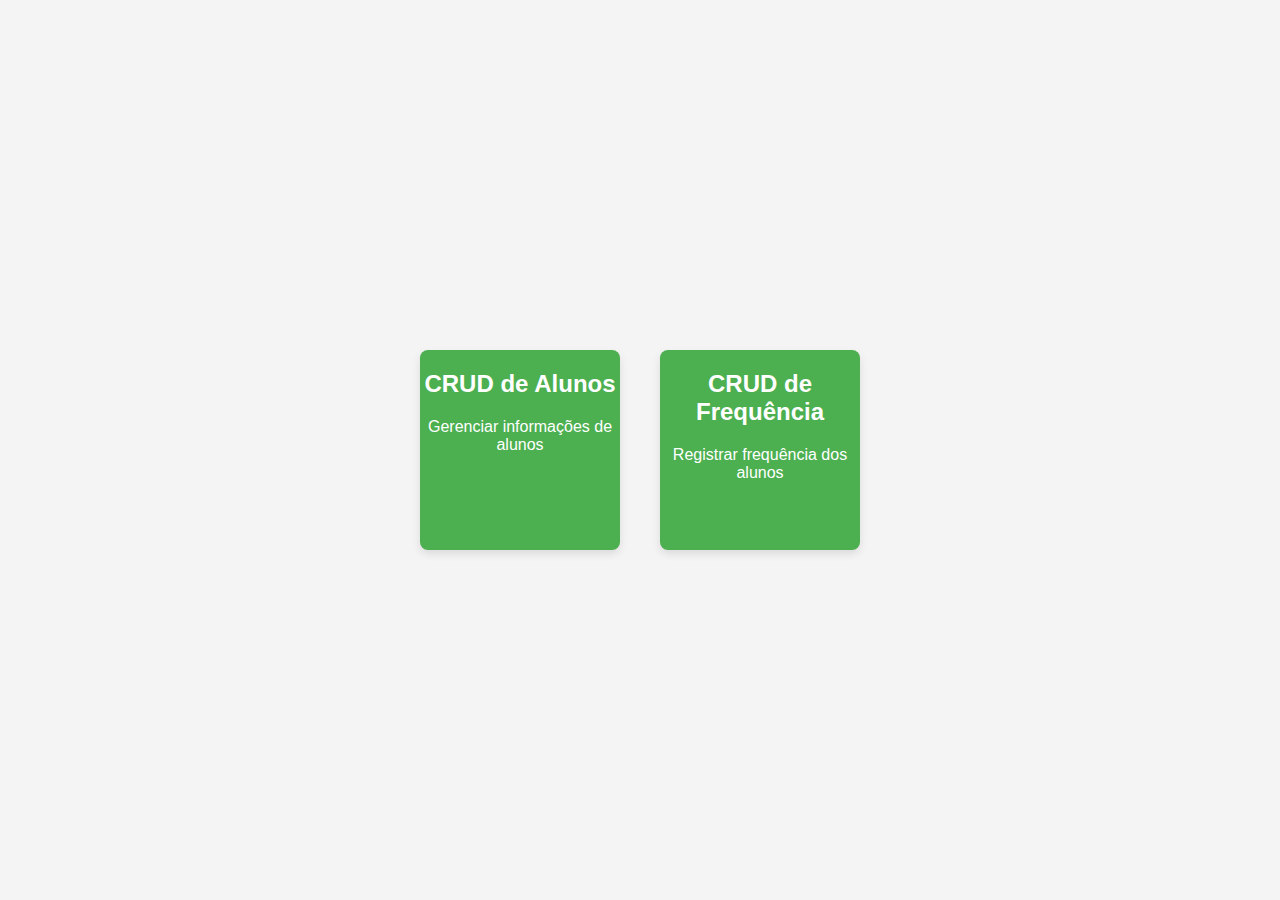
<file: projeto_final/web/index.html>
<!DOCTYPE html>
<html lang="pt-br">
<head>
    <meta charset="UTF-8">
    <title>Home</title>
    <style>
        body {
            font-family: Arial, sans-serif;
            background-color: #f4f4f4;
            display: flex;
            justify-content: center;
            align-items: center;
            height: 100vh;
            margin: 0;
        }

        .container {
            text-align: center;
        }

        .box {
            display: inline-block;
            width: 200px;
            height: 200px;
            margin: 20px;
            background-color: #4CAF50;
            color: white;
            border-radius: 8px;
            transition: all 0.3s ease;
            cursor: pointer;
            box-shadow: 0px 4px 8px rgba(0, 0, 0, 0.1);
        }

        .box:hover {
            transform: scale(1.05);
            box-shadow: 0px 8px 16px rgba(0, 0, 0, 0.2);
        }

        .box h2 {
            margin-top: 20px;
            font-size: 1.5rem;
        }

        .box p {
            font-size: 1rem;
        }
    </style>
</head>
<body>
    <div class="container" style="display: flex; align-items: center">
        <a href="http://localhost:5501/crud">
            <div class="box">
                <h2>CRUD de Alunos</h2>
                <p>Gerenciar informações de alunos</p>
            </div>
        </a>
        
        <a href="http://localhost:5501/dashboard">
            <div class="box">
                <h2>CRUD de Frequência</h2>
                <p>Registrar frequência dos alunos</p>
            </div>
        </a>
    </div>
</body>
</html>
</file>
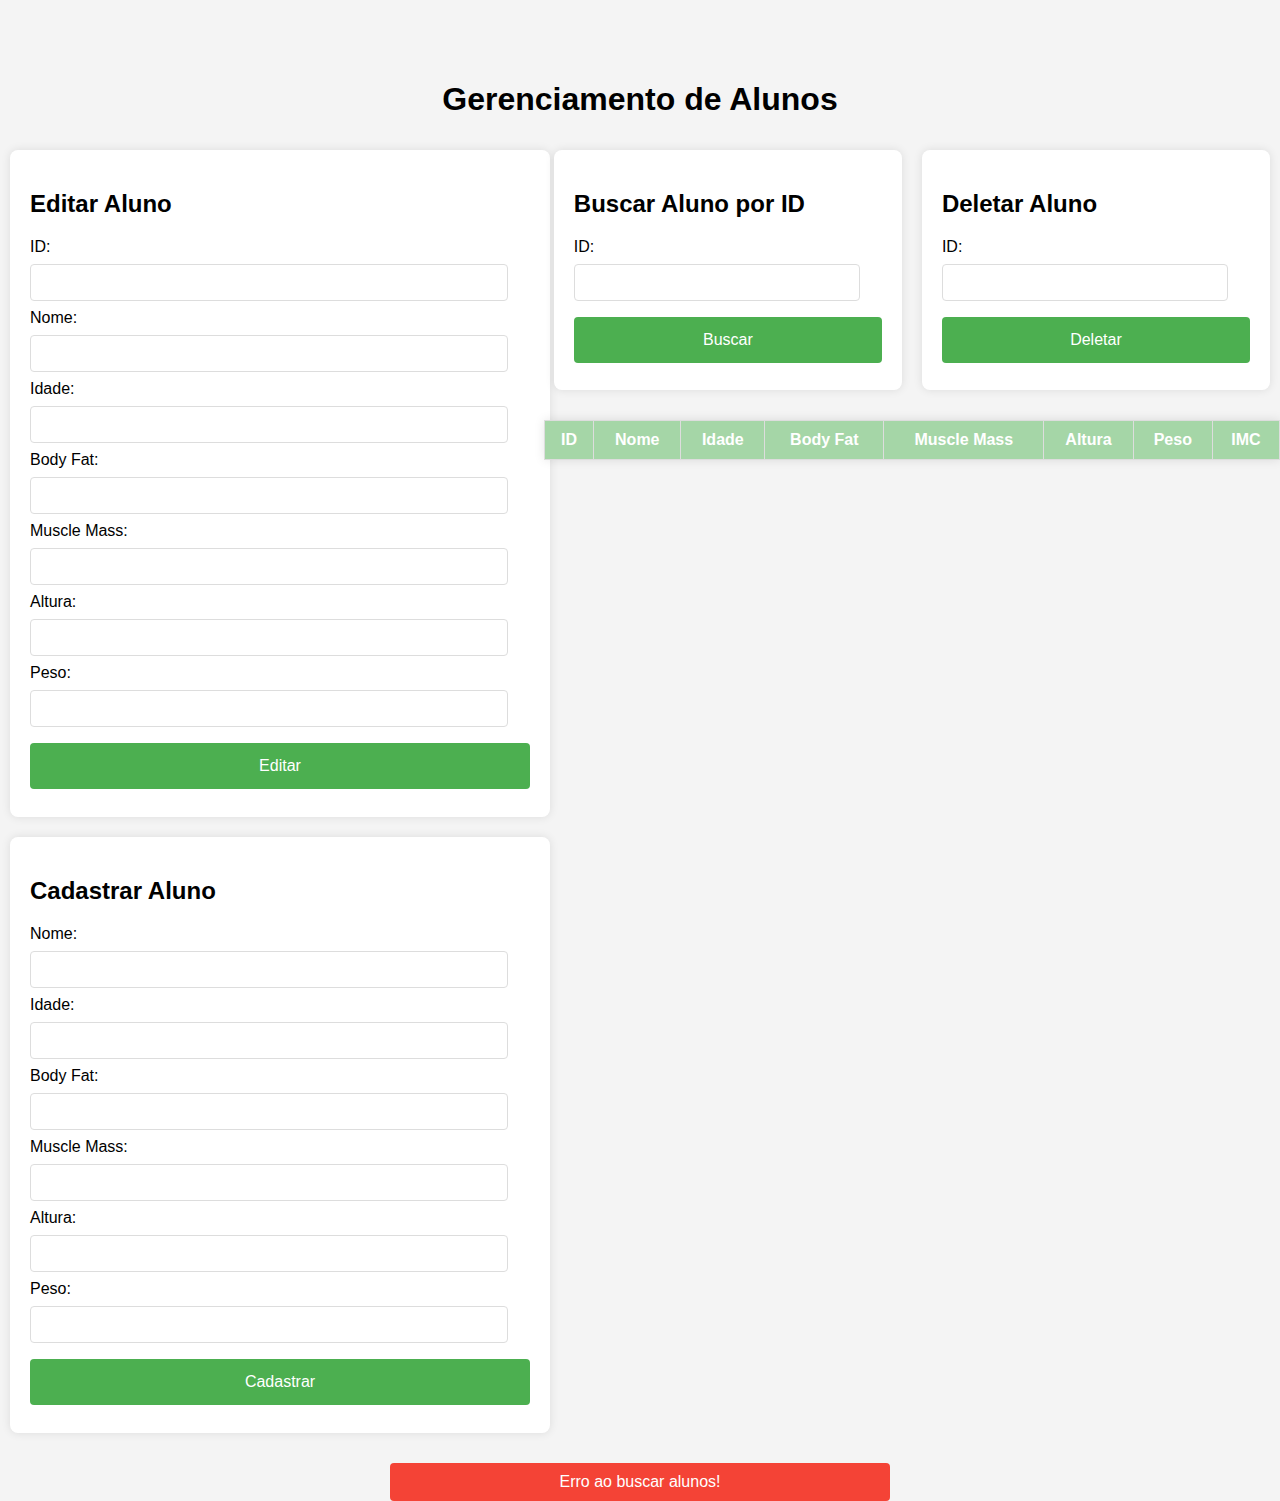
<file: projeto_final/web/crud.html>
<!DOCTYPE html>
<html lang="pt-br">
<head>
    <meta charset="UTF-8">
    <title>Gerenciamento de Alunos</title>
    <link rel="stylesheet" href="static/css/style_crud.css">
    <script src="https://code.jquery.com/jquery-3.6.0.min.js"></script>
    <script src="static/js/script_crud.js" defer></script>
</head>
<body>

<h1>Gerenciamento de Alunos</h1>

<div class="forms">
    <div class="flex column">
        <form id="form-editar" class="form">
            <h2>Editar Aluno</h2>
            <label for="id-editar">ID:</label>
            <input type="number" id="id-editar" required>
            <label for="nome-editar">Nome:</label>
            <input type="text" id="nome-editar" required>
            <label for="idade-editar">Idade:</label>
            <input type="number" id="idade-editar" required>
            <label for="bf-editar">Body Fat:</label>
            <input type="number" step="0.01" id="bf-editar" required>
            <label for="massa-editar">Muscle Mass:</label>
            <input type="number" step="0.01" id="massa-editar" required>
            <label for="altura-editar">Altura:</label>
            <input type="number" step="0.01" id="altura-editar" required>
            <label for="peso-editar">Peso:</label>
            <input type="number" step="0.01" id="peso-editar" required>
            <button type="submit">Editar</button>
        </form>
        <form id="form-aluno" class="form">
            <h2>Cadastrar Aluno</h2>
            <label for="nome">Nome:</label>
            <input type="text" id="nome" required>
            <label for="idade">Idade:</label>
            <input type="number" id="idade" required>
            <label for="bf">Body Fat:</label>
            <input type="number" step="0.01" id="bf" required>
            <label for="massa">Muscle Mass:</label>
            <input type="number" step="0.01" id="massa" required>
            <label for="altura">Altura:</label>
            <input type="number" step="0.01" id="altura" required>
            <label for="peso">Peso:</label>
            <input type="number" step="0.01" id="peso" required>
            <button type="submit">Cadastrar</button>
        </form>
    </div>

    <div class="flex column">
        <div class="flex row">
            <form id="form-buscar" class="form">
                <h2>Buscar Aluno por ID</h2>
                <label for="id-buscar">ID:</label>
                <input type="number" id="id-buscar" required>
                <button type="submit">Buscar</button>
            </form>

            <form id="form-deletar" class="form">
                <h2>Deletar Aluno</h2>
                <label for="id-deletar">ID:</label>
                <input type="number" id="id-deletar" required>
                <button type="submit">Deletar</button>
            </form>
        </div>

        <table id="alunos-table">
            <thead>
            <tr>
                <th>ID</th>
                <th>Nome</th>
                <th>Idade</th>
                <th>Body Fat</th>
                <th>Muscle Mass</th>
                <th>Altura</th>
                <th>Peso</th>
                <th>IMC</th>
            </tr>
            </thead>
            <tbody>
            </tbody>
        </table>
    </div>
</div>

<div class="messages">
    <div id="message"></div>
</div>
</body>
</html>
</file>
<file: projeto_final/web/static/css/style_crud.css>
body {
    padding-top: 60px;
    font-family: Arial, sans-serif;
    background-color: #f4f4f4;
    display: flex;
    flex-direction: column;
    align-items: center;
    height: 100vh;
    margin: 0;

}

header {
    margin: 0;
    padding: 20px;
    position: fixed;
    width: 100%;
    top: 0;
    left: 0;
    background-color: #a5d6a7;
}

header nav ul {
    list-style: none;
    margin: 0;
    padding: 0;
    text-align: center;
}

header nav ul li {
    display: inline;
    margin: 0 10px;
}

header nav ul li a {
    text-decoration: none;
    color: white;
}

header nav ul li a:hover {
    color: #05313d;
}

.forms {
    display: flex;
    /*justify-content: center;*/
    /*align-items: center;*/
    /*flex-wrap: wrap;*/
}

.form {
    background-color: #fff;
    padding: 20px;
    border-radius: 8px;
    box-shadow: 0px 0px 10px rgba(0, 0, 0, 0.1);
    width: 100%;
    max-width: 500px;
    margin: 10px;
}

.form label {
    margin-bottom: 5px;
}

.form input[type="text"],
.form input[type="number"] {
    width: calc(100% - 22px);
    padding: 10px;
    margin: 8px 0;
    box-sizing: border-box;
    border: 1px solid #ddd;
    border-radius: 4px;
}

.form button[type="submit"] {
    background-color: #4CAF50;
    color: white;
    padding: 14px 20px;
    margin: 8px 0;
    border: none;
    cursor: pointer;
    width: 100%;
    border-radius: 4px;
    font-size: 16px;
}

.form button[type="submit"]:hover {
    opacity: 0.8;
}

.messages {
    width: 100%;
    max-width: 500px;
    text-align: center;
    margin: 20px auto;
}

#message {
    display: none;
    padding: 10px;
    border-radius: 4px;
}

#message.error {
    background-color: #f44336;
    color: white;
}

#message.success {
    background-color: #4CAF50;
    color: white;
}

#alunos-table {
    width: 100%;
    max-width: 800px;
    margin: 20px auto;
    border-collapse: collapse;
    box-shadow: 0px 0px 10px rgba(0, 0, 0, 0.1);
}

#alunos-table th,
#alunos-table td {
    padding: 10px;
    text-align: center;
    border: 1px solid #ddd;
}

#alunos-table th {
    background-color: #a5d6a7;
    color: white;
}

#alunos-table tbody tr:nth-child(even) {
    background-color: #f2f2f2;
}

@media screen and (max-width: 600px) {
    .form {
        width: 100%;
        padding: 10px;
    }
}

.flex {
    display: flex;

    &.column {
        flex-direction: column;
    }

    &.row {
        flex-direction: row;
    }
}

#form-buscar, #form-deletar{
    max-height: 200px;
}
</file>
